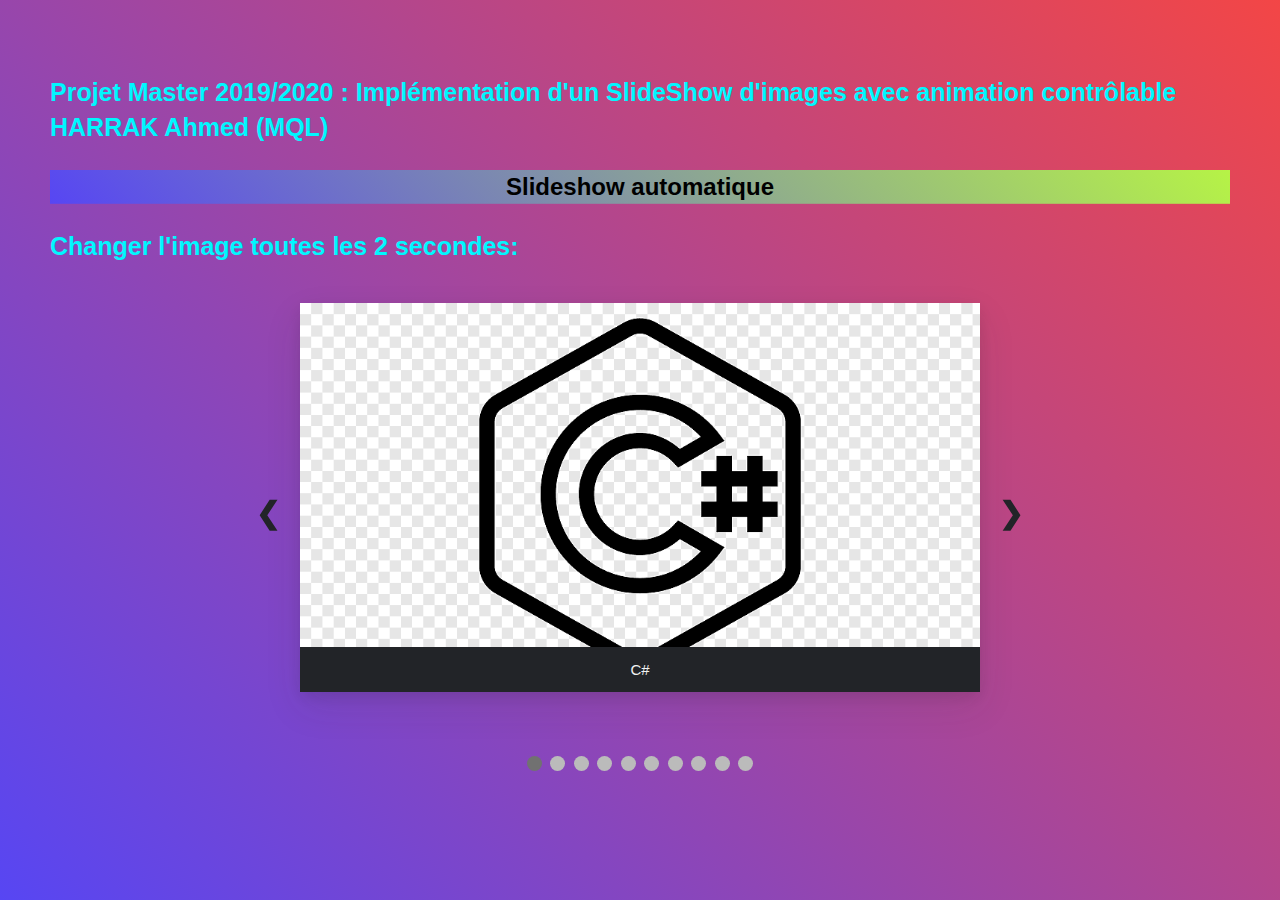
<file: slidesAuto.html>
<!DOCTYPE html>
<html>
<head>
<meta name="viewport" content="width=device-width, initial-scale=1">
<link rel="stylesheet" type="text/css" media="screen" href="css/css/main.css" />


</head>
<body>

<p>Projet Master 2019/2020 : Implémentation d'un SlideShow d'images avec animation contrôlable<br>
HARRAK Ahmed (MQL)</p>
<h2>Slideshow automatique</h2>
<p>Changer l'image toutes les 2 secondes:</p>

<div class="slideshow-container">
    <div class="slideshow-inner">
      <div class="mySlides fade">
    
        <img  src='img/csharp.png' style='width: 100%;' alt="sally lightfoot crab"/>
        <div class="text">C#</div>
      </div>
    
      <div class="mySlides fade">
    
        <img  src='img/c++.png' style='width: 100%;' alt="fighting nazca boobies"/>
        <div class="text">C++</div>
      </div>
    
      <div class="mySlides fade">
    
        <img  src='img/aspNet.png' style='width: 100%;' alt="otovalo waterfall"/>
        <div class="text">ASP.NET</div>
      </div>
    
      <div class="mySlides fade">
    
        <img  src='img/javaEE.png' style='width: 100%;' alt="pelican"/>
        <div class="text">Java JEE</div>
      </div>

      <div class="mySlides fade">
    
        <img  src='img/python.png' style='width: 100%;' alt="pelican"/>
        <div class="text">Python</div>
      </div>
      
      </div>

      <div class="mySlides fade">
    
        <img  src='img/dart.png' style='width: 100%;' alt="fighting nazca boobies"/>
        <div class="text">Dart</div>
      </div>

      <div class="mySlides fade">
    
        <img  src='img/java.png' style='width: 100%;' alt="fighting nazca boobies"/>
        <div class="text">Java</div>
      </div>

      <div class="mySlides fade">
    
        <img  src='img/ruby.png' style='width: 100%;' alt="fighting nazca boobies"/>
        <div class="text">Ruby</div>
      </div>

      <div class="mySlides fade">
    
        <img  src='img/tp.png' style='width: 100%;' alt="fighting nazca boobies"/>
        <div class="text">TypeScript</div>
      </div>

      <div class="mySlides fade">
    
        <img  src='img/react.png' style='width: 100%;' alt="fighting nazca boobies"/>
        <div class="text">React</div>
      </div>


    
    
      <a class="prev" onclick='plusSlides(-1)'>&#10094;</a>
      <a class="next" onclick='plusSlides(1)'>&#10095;</a>
    </div>
    <br/>
    
    
    <div style='text-align: center;'>
      <span class="dot" onclick='currentSlide(1)'></span>
      <span class="dot" onclick='currentSlide(2)'></span>
      <span class="dot" onclick='currentSlide(3)'></span>
      <span class="dot" onclick='currentSlide(4)'></span>
      <span class="dot" onclick='currentSlide(5)'></span>
      <span class="dot" onclick='currentSlide(6)'></span>
      <span class="dot" onclick='currentSlide(7)'></span>
      <span class="dot" onclick='currentSlide(8)'></span>
      <span class="dot" onclick='currentSlide(9)'></span>
      <span class="dot" onclick='currentSlide(10)'></span>      
    </div>
    
    </div>

<script>
var slideIndex = 1;
var myTimer;
var slideshowContainer;
window.addEventListener("load",function() {
    showSlides(slideIndex);
    myTimer = setInterval(function(){plusSlides(1)}, 2000);
    slideshowContainer = document.getElementsByClassName('slideshow-inner')[0];  
    slideshowContainer.addEventListener('mouseenter', pause)
    slideshowContainer.addEventListener('mouseleave', resume)
})

function plusSlides(n){
  clearInterval(myTimer);
  if (n < 0){
    showSlides(slideIndex -= 1);
  } else {
   showSlides(slideIndex += 1); 
  }
  
  if (n === -1){
    myTimer = setInterval(function(){plusSlides(n + 2)}, 2000);
  } else {
    myTimer = setInterval(function(){plusSlides(n + 1)}, 2000);
  }
}

function currentSlide(n){
  clearInterval(myTimer);
  myTimer = setInterval(function(){plusSlides(n + 1)}, 2000);
  showSlides(slideIndex = n);
}

function showSlides(n){
  var i;
  var slides = document.getElementsByClassName("mySlides");
  var dots = document.getElementsByClassName("dot");
  if (n > slides.length) {slideIndex = 1}
  if (n < 1) {slideIndex = slides.length}
  for (i = 0; i < slides.length; i++) {
      slides[i].style.display = "none";
  }
  for (i = 0; i < dots.length; i++) {
      dots[i].className = dots[i].className.replace(" active", "");
  }
  slides[slideIndex-1].style.display = "block";
  dots[slideIndex-1].className += " active";
}

pause = () => {
  clearInterval(myTimer);
}

resume = () =>{
  clearInterval(myTimer);
  myTimer = setInterval(function(){plusSlides(slideIndex)}, 2000);
}

</script>
</body>
</html>
</file>
<file: css/css/main.css>
.slideshow-container {
    max-width: 700px;
    position: relative;
    margin: auto
}

.mySlides {
    margin: 40px 10px;
    background-color: #FFF;
    box-shadow: 0 15px 35px #3232321a,0 5px 15px #0000001a ;
    transition: transform 0.3s;
    transform: translate3d(0, -1px, 0);
     
}

.prev,
.next {
    cursor: pointer;
    position: absolute;
    top: 50%;
    width: auto;
    margin-top: -22px;
    padding: 16px;
    color: #222428;
    font-weight: bold;
    font-size: 30px;
    transition: .6s ease;
    border-radius: 0 3px 3px 0
}

.next {
    right: -50px;
    border-radius: 3px 3px 3px 3px
}

.prev {
    left: -50px;
    border-radius: 3px 3px 3px 3px
}

.prev:hover,
.next:hover {
    color: #f2f2f2;
    background-color: rgba(0, 0, 0, 0.8)
}

.text {
    color: #f2f2f2;
    font-size: 15px;
    padding-top: 12px;
  padding-bottom: 12px;
    position: absolute;
    bottom: 0;
    width: 100%;
    text-align: center;
    background-color: #222428
}

.numbertext {
    color: #f2f2f2;
    font-size: 12px;
    padding: 8px 12px;
    position: absolute;
    top: 0
}

.dot {
    cursor: pointer;
    height: 15px;
    width: 15px;
    margin: 0 2px;
    background-color: #bbb;
    border-radius: 50%;
    display: inline-block;
    transition: background-color .6s ease
}

.active,
.dot:hover {
    background-color: #717171
}

body,html{
    margin: 0;
    padding: 0;
    min-height: 100%;
    overflow-x: hidden;
}
body{
    font-family: sans-serif;
    padding: 50px;
    background: linear-gradient(45deg,#5746f3,#f34646) center center no-repeat;
    line-height: 1.4;
}
.title{
    font-size: 25px;
    color: cornsilk;
    font-weight: bold;
    margin-bottom: 25px;
}


p  {
    font-size: 25px;
    font-weight: bold;
    margin-bottom: 25px;
    color: rgb(0, 247, 255);

}

h2{
    background: linear-gradient(45deg,#5746f3,#b6f346) center center no-repeat;
    text-align: center;
}
</file>
